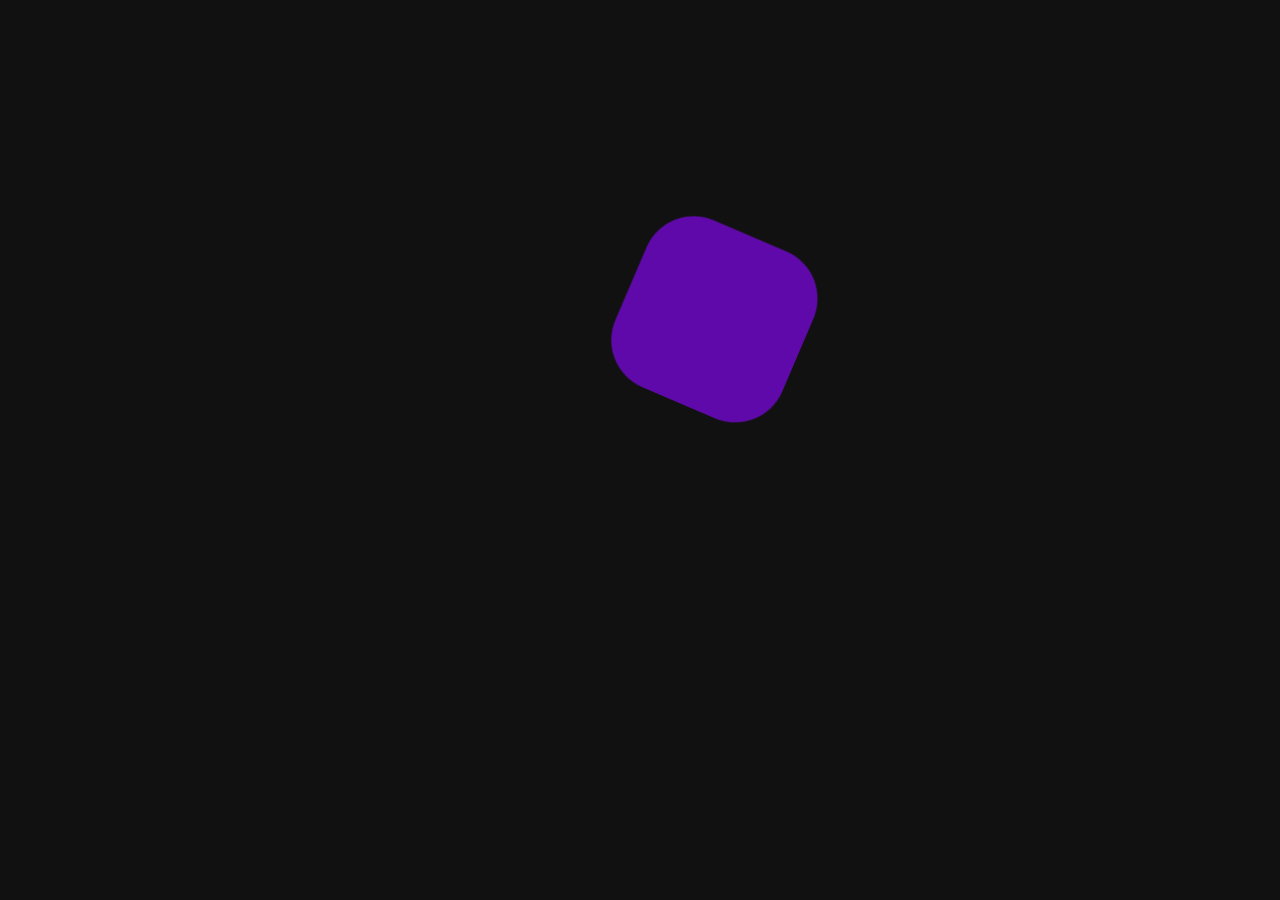
<file: index.html>
<!DOCTYPE html>
<html lang="en">

<head>
    <meta charset="UTF-8">
    <meta name="viewport" content="width=device-width, initial-scale=1.0">
    <title>Document</title>
    <link rel="stylesheet" href="style.css">
</head>

<body>


    <div id="box"></div>


    <h1>Hello Ji</h1>
    <h1>My Name is Nikhil</h1>
    <h1>I m Learning GSAP</h1>





    <script src="https://cdnjs.cloudflare.com/ajax/libs/gsap/3.12.5/gsap.min.js" integrity="sha512-7eHRwcbYkK4d9g/6tD/mhkf++eoTHwpNM9woBxtPUBWm67zeAfFC+HrdoE2GanKeocly/VxeLvIqwvCdk7qScg==" crossorigin="anonymous" referrerpolicy="no-referrer"></script>
    <script src="script.js"></script>
</body>

</html>
</file>
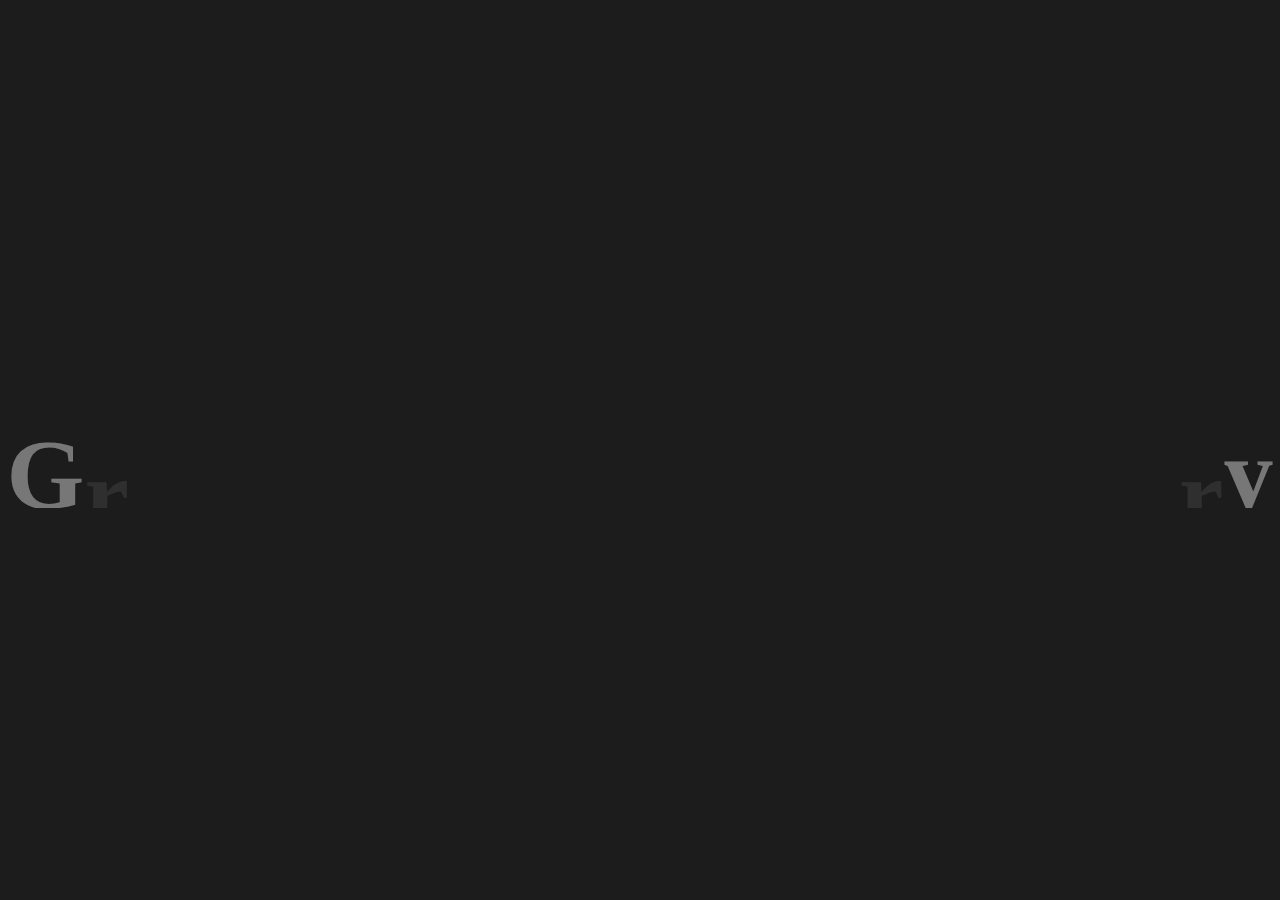
<file: TextAnimation/text.html>
<!DOCTYPE html>
<html lang="en">

<head>
    <meta charset="UTF-8">
    <meta name="viewport" content="width=device-width, initial-scale=1.0">
    <title>Text Animation</title>
    <link rel="stylesheet" href="text.css">
</head>

<body>


    <div id="main">
        <h1>GreenSock Animation Library</h1>
    </div>




    <script src="https://cdnjs.cloudflare.com/ajax/libs/gsap/3.12.5/gsap.min.js" integrity="sha512-7eHRwcbYkK4d9g/6tD/mhkf++eoTHwpNM9woBxtPUBWm67zeAfFC+HrdoE2GanKeocly/VxeLvIqwvCdk7qScg==" crossorigin="anonymous" referrerpolicy="no-referrer"></script>

    <script src="text.js"></script>

</body>

</html>
</file>
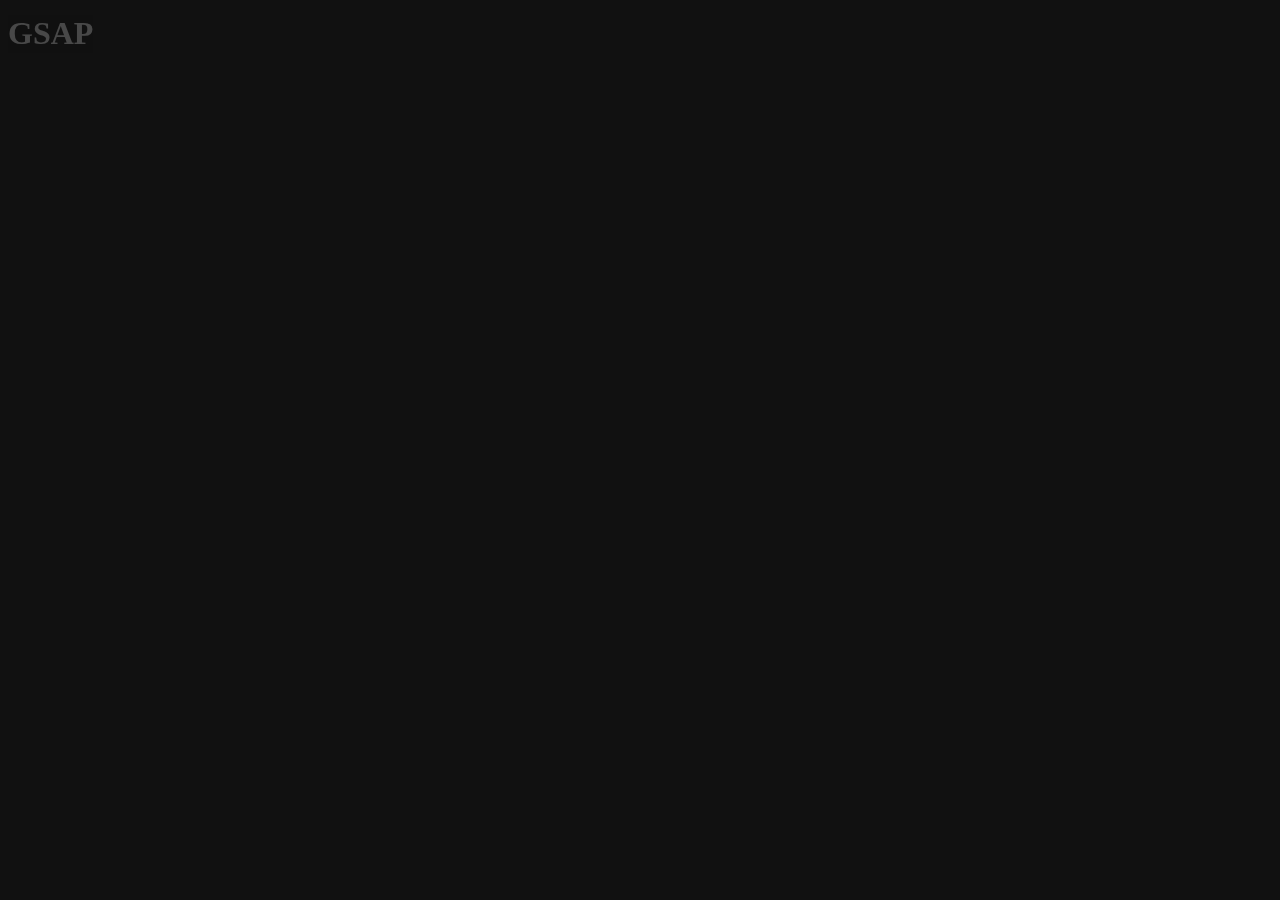
<file: Timeline/index1.html>
<!DOCTYPE html>
<html lang="en">

<head>
    <meta charset="UTF-8">
    <meta name="viewport" content="width=device-width, initial-scale=1.0">
    <title>TimeLine</title>

    <link rel="stylesheet" href="style1.css">
</head>

<body>

    <!-- <div id="box1"></div>
    <div id="box2"></div>
    <div id="box3"></div> -->


    <div id="nav">
        <h1 id="h1">GSAP</h1>

        <div id="navVal">
            <h1>HOME</h1>
            <h1>ABOUT</h1>
            <h1>CONTACT</h1>
            <h1>SUPPORT</h1>
        </div>

    </div>

    <div class="CenterHead">
        <h1>GreenSock Animation Library</h1>
    </div>

    <script src="https://cdnjs.cloudflare.com/ajax/libs/gsap/3.12.5/gsap.min.js" integrity="sha512-7eHRwcbYkK4d9g/6tD/mhkf++eoTHwpNM9woBxtPUBWm67zeAfFC+HrdoE2GanKeocly/VxeLvIqwvCdk7qScg==" crossorigin="anonymous" referrerpolicy="no-referrer"></script>
    <script src="script1.js"></script>
</body>

</html>
</file>
<file: style.css>
*{
    margin: 0;
    padding: 0;
    box-sizing: border-box;
    font-family: gilroy;
}
body{
    height: 100%;
    width:100%;
    background-color: #111;
}

#box{ 
    height: 300px;
    width: 300px;
    background-color: crimson;
}


h1{
    color: white;
}
</file>
<file: TextAnimation/text.css>
*{
    padding: 0%;
margin: 0%;
box-sizing: border-box;
}

html,body{
    height: 100%;
    width: 100%;
}

#main{
    height: 100%;
    width: 100%;
    background-color: rgba(0, 0, 0, 0.891);
    align-items: center;
    justify-content: center;
    display: flex;
}

h1{
    font-size: 100px;
    color: rgba(255, 255, 255, 0.781);
    font-weight: bold;
    /* background-color: brown; */
    overflow: hidden;
    
}


h1 span{
    display: inline-block;
}
</file>
<file: Timeline/style1.css>
*{
    background-color: #111;
    color: rgba(255, 255, 255, 0.733);
    font-weight: 600;
}

#box1{
    height: 200px;
    width: 200px; 
    background-color: yellow;
}
#box2{
    height: 200px;
    width: 200px;
    background-color: aqua;
}

#box3{
    height: 200px;
    width: 200px;
    background-color: blueviolet;
    
}


#nav{
justify-items: center;
display: flex;
justify-content:space-between;
}

#navVal{
    color: red;
    display: flex;
    gap:40px;
}


.CenterHead{
    font-size: 40px;
    display: flex;
    justify-items: center;
    justify-content: center;
    align-items: center;
   padding-top: 250px;
}
</file>
